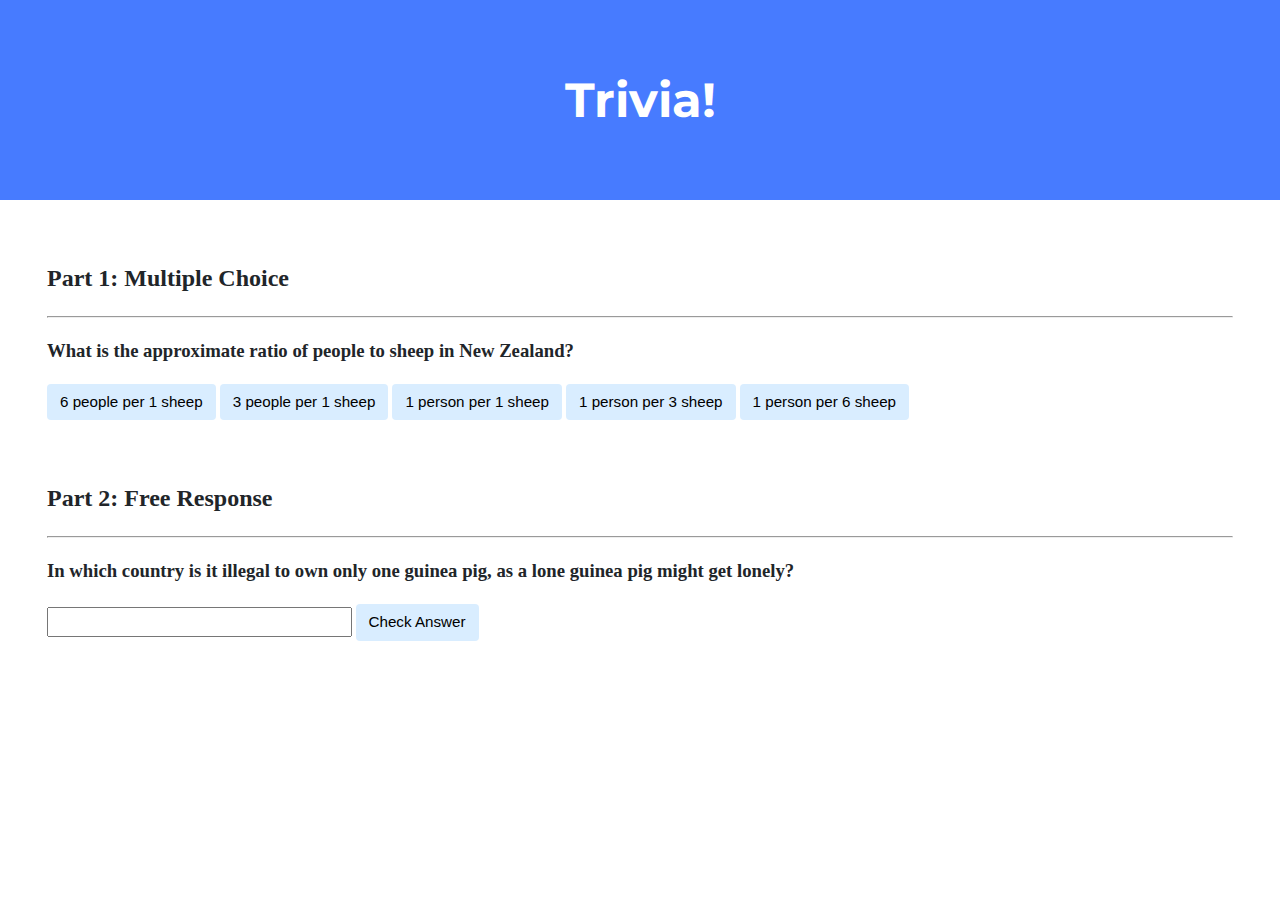
<file: pset8/lab/trivia/index.html>
<!DOCTYPE html>

<html lang="en">
    <head>
        <link href="https://fonts.googleapis.com/css2?family=Montserrat:wght@500&display=swap" rel="stylesheet">
        <link href="styles.css" rel="stylesheet">
        <title>Trivia!</title>
        <script>
            // TODO: Add code to check answers to questions
            // Part1: answer checking
            document.addEventListener('DOMContentLoaded', function(){
                // when the correct answer is clicked, change color to green
                let correct = document.querySelector('.correct');
                correct.addEventListener('click', function(){
                    correct.style.backgroundColor = 'green';
                    document.querySelector('#feedback1').innerHTML = 'Correct!';
                });

                // when any incorrect answer is clicked, change color to red
                let incorrects = document.querySelectorAll('.incorrect');
                for (let i = 0; i < incorrects.length; i++) {
                    incorrects[i].addEventListener('click', function() {
                        incorrects[i].style.backgroundColor = 'red';
                        document.querySelector('#feedback1').innerHTML = 'Incorrect';
                    });
                }

                // check for free response question
                document.querySelector('#submit_button').addEventListener('click', function() {
                    let input = document.querySelector('input');
                    if (input.value === 'Switzerland'){
                        input.style.backgroundColor = 'green';
                        document.querySelector('#feedback2').innerHTML = 'Correct!';
                    } else {
                        input.style.backgroundColor = 'red';
                        document.querySelector('#feedback2').innerHTML = 'Incorrect';
                    }
                });
            });

        </script>
    </head>
    <body>
        <div class="header">
            <h1>Trivia!</h1>
        </div>

        <div class="container">
            <div class="section">
                <h2>Part 1: Multiple Choice </h2>
                <hr>
                <h3> What is the approximate ratio of people to sheep in New Zealand? </h3>
                <!-- TODO: Add multiple choice question here -->
                <button class="incorrect"> 6 people per 1 sheep </button>
                <button class="incorrect"> 3 people per 1 sheep </button>
                <button class="incorrect"> 1 person per 1 sheep </button>
                <button class="incorrect"> 1 person per 3 sheep </button>
                <button class="correct"> 1 person per 6 sheep </button>

                <!-- Give feedback at the end-->
                <p id="feedback1"> </p>
            </div>

            <div class="section">
                <h2>Part 2: Free Response</h2>
                <hr>
                <h3> In which country is it illegal to own only one guinea pig, as a lone guinea pig might get lonely? </h3>
                <!-- TODO: Add free response question here -->
                <input type="text"></input>
                <button id="submit_button">Check Answer</button>
                <p id="feedback2"> </p>
            </div>
        </div>
    </body>
</html>
</file>
<file: pset8/lab/trivia/styles.css>
body {
    background-color: #fff;
    color: #212529;
    font-size: 1rem;
    font-weight: 400;
    line-height: 1.5;
    margin: 0;
    text-align: left;
}

.container {
    margin-left: auto;
    margin-right: auto;
    padding-left: 15px;
    padding-right: 15px;
}

.header {
    background-color: #477bff;
    color: #fff;
    margin-bottom: 2rem;
    padding: 2rem 1rem;
    text-align: center;
}

.section {
    padding: 0.5rem 2rem 1rem 2rem;
}

.section:hover {
    background-color: #f5f5f5;
    transition: color 2s ease-in-out, background-color 0.15s ease-in-out;
}

h1 {
    font-family: 'Montserrat', sans-serif;
    font-size: 48px;
}

button, input[type="submit"] {
    background-color: #d9edff;
    border: 1px solid transparent;
    border-radius: 0.25rem;
    font-size: 0.95rem;
    font-weight: 400;
    line-height: 1.5;
    padding: 0.375rem 0.75rem;
    text-align: center;
    transition: color 0.15s ease-in-out, background-color 0.15s ease-in-out, border-color 0.15s ease-in-out, box-shadow 0.15s ease-in-out;
    vertical-align: middle;
}


input[type="text"] {
    line-height: 1.8;
    width: 25%;
}

input[type="text"]:hover {
    background-color: #f5f5f5;
    transition: color 2s ease-in-out, background-color 0.15s ease-in-out;
}
</file>
